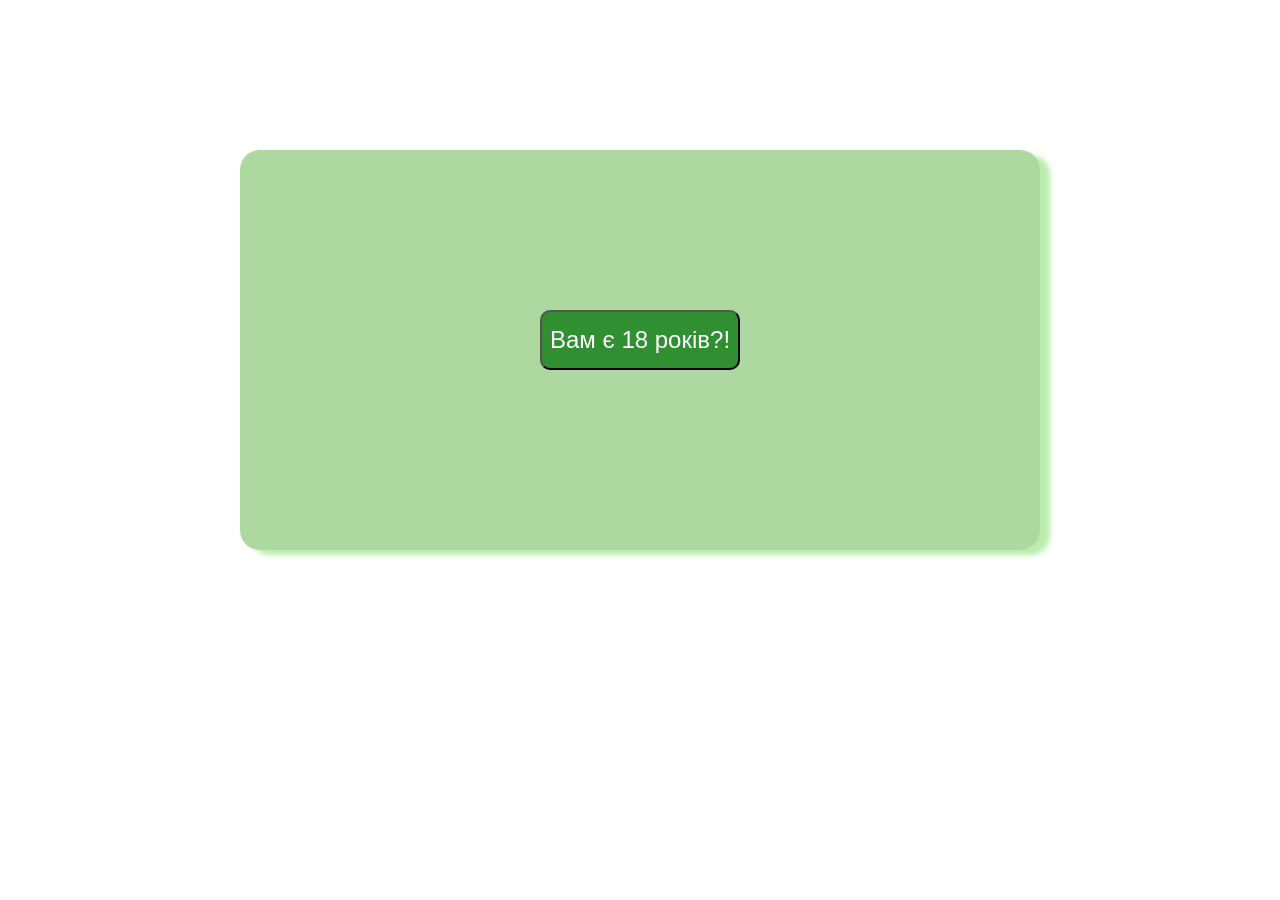
<file: index.html>
<!DOCTYPE html>
<html lang="en">
<head>
    <meta charset="UTF-8">
    <link rel="stylesheet" href="prood_style.css">
    <script type="text/javascript" src="prood.js"></script>
    <title>Igor's tasks</title>
</head>
<body>
    <header class="header" id="header">
        <button class="header__button oll-button" id="headerButton">Вам є 18 років?!</button>
    </header>

    <div class="block" id="block">

        <button class="block__yes oll-button">Так :)</button>
            
        <button class="block__no oll-button">Ні :(</button>

    </div>
    
    <div class="no" id="no">
        <h1 class="no__h1">Ви ще малі! ХА ХА ХА</h1>
        <button class="no__out oll-button">Вийти</button>
    </div>
    
    <div class="yes">
        
        <form class="yes__form" action="">
            <p class="yes__form-p">Ім'я<br>
            <input class="yes__form-p-input" type="text" placeholder="Ваше ім'я" required="required"></p>
            <p class="yes__form-p">E-mail<br>
            <input class="yes__form-p-input" type="email" placeholder="Введіть e-mail" required="required" name="" id=""></p>
            <p class="yes__form-p">Mob<br>
        <input class="yes__form-p-input" type="tel" placeholder="+380989814389" pattern="+[0-9]{2}-[0-9]{3}-[0-9]{3}-[0-9]{2}-[0-9]{2}"
             maxlength="13" minlength="13" required="required" name="" id=""></p>

            <button class="yes__form-button oll-button">OK</button>
        </form>

        
    </div>





    <script src="https://ajax.googleapis.com/ajax/libs/jquery/3.4.1/jquery.min.js"></script>
    <script type="text/javascript" src="prood.js"></script>
    
</body>
</html>
</file>
<file: prood_style.css>
* {
  margin: 0;
  padding: 0; }

body {
  width: 100%; }

.oll-button {
  width: 200px;
  height: 60px;
  font-size: 24px;
  border-radius: 10px;
  background-color: #308f30;
  color: white;
  cursor: pointer;
  outline: none; }
  .oll-button:hover {
    -webkit-box-shadow: 0 0 10px green;
    box-shadow: 0 0 10px green; }

.header {
  margin-left: auto;
  margin-right: auto;
  width: 800px;
  height: 400px;
  background-color: rgba(93, 179, 67, 0.5);
  text-align: center;
  margin-top: 150px;
  border-radius: 20px;
  -webkit-box-shadow: 10px 5px 5px rgba(118, 219, 87, 0.5);
  box-shadow: 10px 5px 5px rgba(118, 219, 87, 0.5); }
  .header__button {
    margin-top: 160px; }

.block {
  display: none;
  margin-left: auto;
  margin-right: auto;
  width: 800px;
  height: 400px;
  background-color: rgba(93, 179, 67, 0.5);
  -webkit-box-shadow: 10px 5px 5px rgba(118, 219, 87, 0.5);
  box-shadow: 10px 5px 5px rgba(118, 219, 87, 0.5);
  margin-top: 150px;
  border-radius: 20px;
  text-align: center; }
  .block__yes {
    margin-top: 160px;
    margin-right: 200px; }
  .block__no {
    background-color: #d34444; }
    .block__no:hover {
      -webkit-box-shadow: 0 0 10px red;
      box-shadow: 0 0 10px red; }

.no {
  display: none;
  margin-left: auto;
  margin-right: auto;
  width: 800px;
  height: 400px;
  background-color: rgba(93, 179, 67, 0.5);
  text-align: center;
  margin-top: 150px;
  border-radius: 20px;
  -webkit-box-shadow: 10px 5px 5px rgba(118, 219, 87, 0.5);
  box-shadow: 10px 5px 5px rgba(118, 219, 87, 0.5); }
  .no__h1 {
    padding-top: 100px;
    color: white;
    font-size: 60px;
    height: 100px; }
  .no__out {
    margin-top: 80px; }

.yes {
  margin-left: auto;
  margin-right: auto;
  width: 800px;
  height: 400px;
  background-color: rgba(93, 179, 67, 0.5);
  -webkit-box-shadow: 10px 5px 5px rgba(118, 219, 87, 0.5);
  box-shadow: 10px 5px 5px rgba(118, 219, 87, 0.5);
  margin-top: 150px;
  border-radius: 20px;
  display: none; }
  .yes__form {
    margin-left: auto;
    margin-right: auto;
    height: 400px;
    width: 400px; }
    .yes__form-p {
      width: 200px;
      margin-left: 100px;
      color: white;
      font-size: 20px;
      margin-top: 10px; }
      .yes__form-p-input {
        width: 200px;
        margin-top: 5px;
        height: 35px;
        border: none;
        padding-left: 5px;
        padding-right: 5px;
        border-radius: 10px;
        outline: none;
        font-size: 20px; }
    .yes__form-p:first-of-type {
      padding-top: 30px; }
    .yes__form-button {
      margin-left: 100px;
      margin-top: 70px; }
</file>
